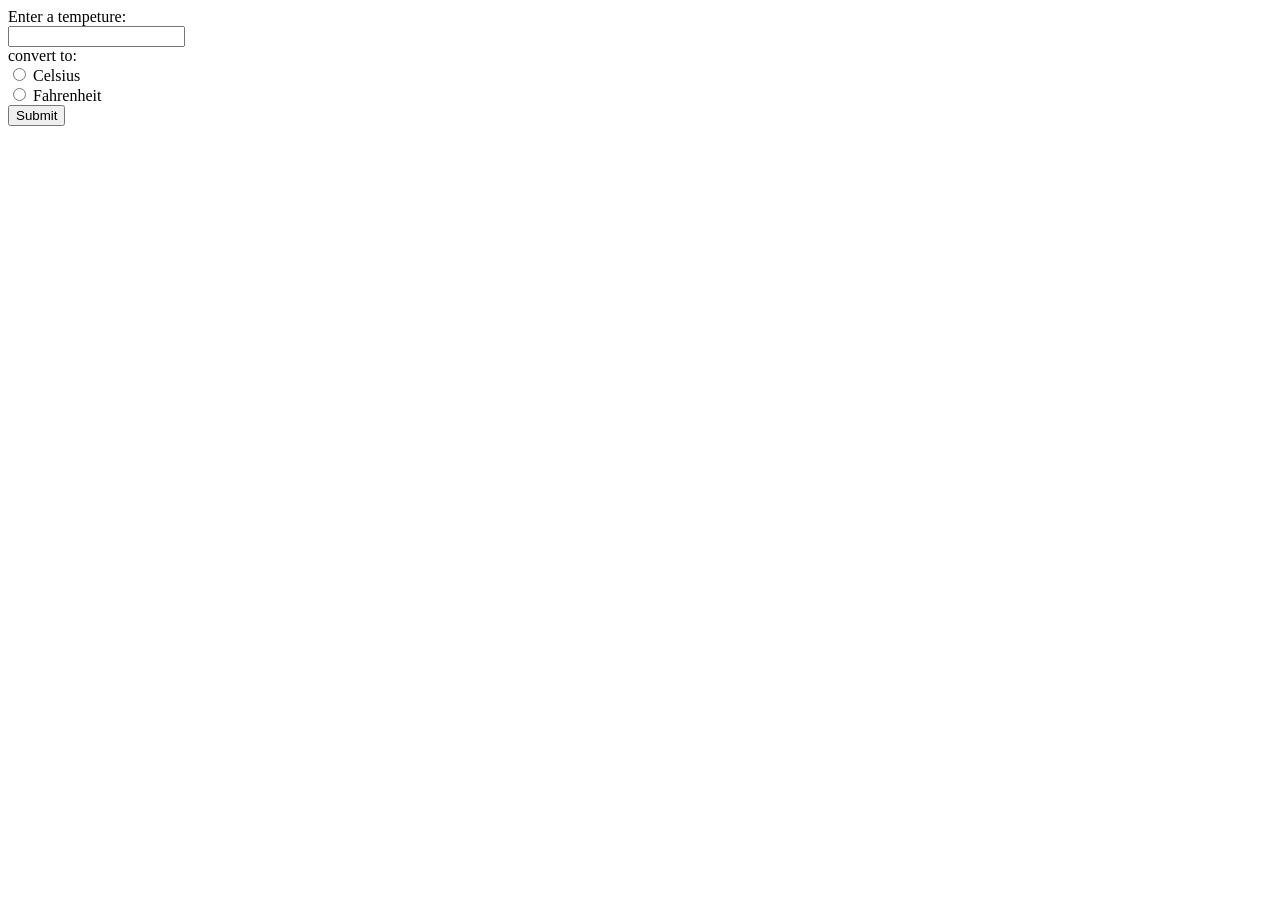
<file: index.html>
<!DOCTYPE html>
<html lang="en">
<head>
    <meta charset="UTF-8">
    <meta name="viewport" content="width=device-width, initial-scale=1.0">
    <title>Temperature</title>
    <link rel="stylesheet" href="style.css">
</head>
<body>
    <!--<h1>Guessing game</h1>
    <p>Enter a # between 1 - 10 </p>
    
    <input id="guessBox">
    <button id="submitBtn">Submit</button>
    <label id=""></label>
    !-->

    <label id="myLabel">Enter a tempeture:</label> <br>
    <input type="text" id="textBox"> <br>
    <label>convert to:</label> <br>
    
    <input type="radio" id="cButton" name="unit" >
    <label>Celsius</label> <br>
    <input type="radio" id="fButton" name="unit" >
    <label>Fahrenheit</label> <br>
    <button id="submitButton">Submit</button> <br>
    <label id="tempLabel"></label>


    <script src="index.js"></script>
</body>
</html>
</file>
<file: style.css>
/*{
    
    text-align: center;
    font-size: 50px;
    background-image: linear-gradient(to left, #774FC2, #E380B6, #E13A66);
}*/
</file>
